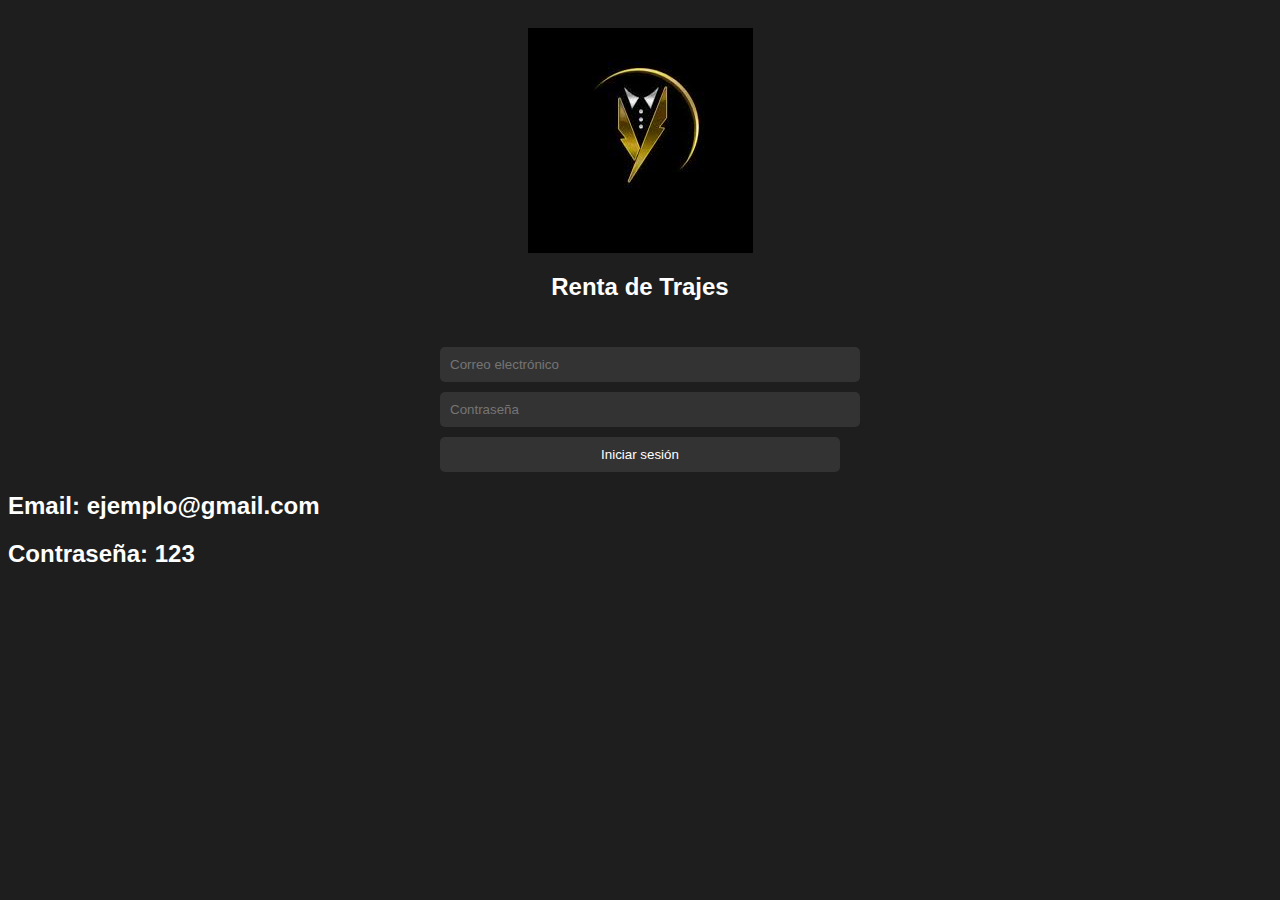
<file: index.html>
<!DOCTYPE html>
<html lang="es">
<head>
    <meta charset="UTF-8">
    <meta name="viewport" content="width=device-width, initial-scale=1.0">
    <title>Renta de Trajes</title>
    <link rel="stylesheet" href="Styles/Style.css">
</head>
<body>
    <header>
        <img src="img/images.jpg" alt="Logo Renta de Trajes">
        <h1>Renta de Trajes</h1>
    </header>
    <main>
        <div id="login-form">
            <input type="email" id="email" placeholder="Correo electrónico" required>
            <input type="password" id="password" placeholder="Contraseña" required>
            <button onclick="login()">Iniciar sesión</button>
        </div>
    </main>
    <h2>Email: ejemplo@gmail.com</h2>
    <h2>Contraseña: 123</h2>

    <script src="Script.js"></script>
</body>
</html>
</file>
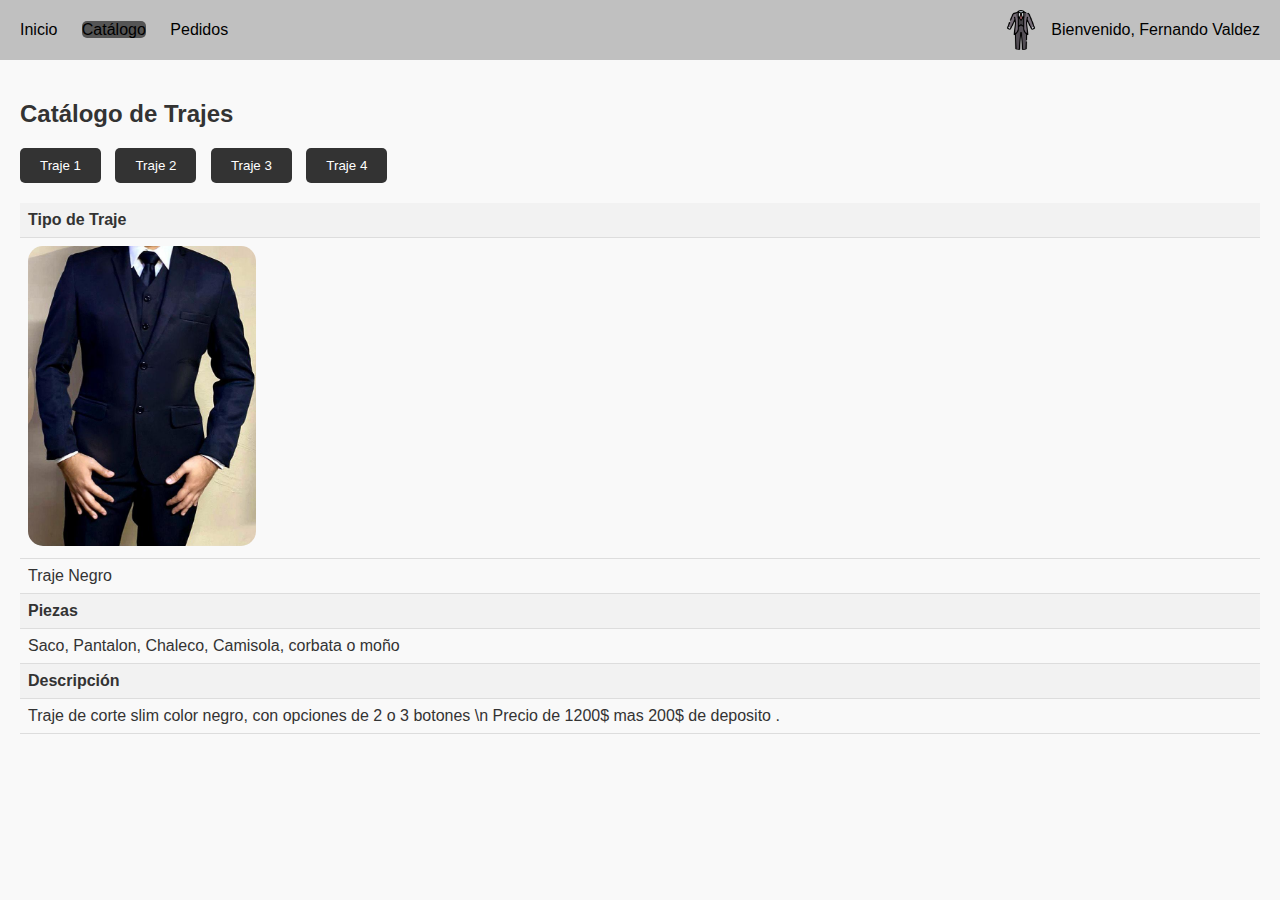
<file: Catalogo.html>
<!DOCTYPE html>
<html lang="es">

<head>
    <meta charset="UTF-8">
    <meta name="viewport" content="width=device-width, initial-scale=1.0">
    <title>Catálogo de Trajes</title>
    <link rel="stylesheet" href="Styles/Style3.css">
</head>

<body>
    <header>
        <div id="navbar">
            <a href="cliente.html">Inicio</a>
            <a href="catalogo.html" class="active">Catálogo</a>
            <a href="pedidos.html">Pedidos</a>
        </div>
        <div id="user-info">
            <img src="img/TrajeN.png" alt="Foto de perfil">
            <span id="username">Bienvenido, Fernando Valdez</span>
        </div>
    </header>
    <main>
        <h2>Catálogo de Trajes</h2>
        <div class="catalog-buttons">
            <button
                onclick="changeSuit('img/traje1.jpg', 'Traje Negro', 'Saco, Pantalon, Chaleco, Camisola, corbata o moño', 'Traje de corte slim color negro, con opciones de 2 o 3 botones \n Precio de 1200$ mas 200$ de deposito .')">Traje
                1</button>
            <button
                onclick="changeSuit('img/traje2.jpg', 'Traje Gris', 'Saco, Pantalon, Chaleco, Camisola, corbata o moño', 'Traje de corte slim color Gris, con opciones de 2 o 3 botones \n Precio de 1200$ mas 200$ de deposito .')">Traje
                2</button>
            <button
                onclick="changeSuit('img/traje3.jpg', 'Traje Vaquero', 'Saco, Pantalon, Camisola, moño Vaquero o adorno', 'Traje de corte slim Vaquero, con opciones de 2 o 3 botones \n Precio de 1200$ mas 200$ de deposito .')">Traje
                3</button>
            <button
                onclick="changeSuit('img/traje4.jpg', 'Traje Azul', 'Saco, Pantalon, Chaleco, Camisola, corbata o moño', 'Traje de corte slim color Azul, con opciones de 2 o 3 botones \n Precio de 1200$ mas 200$ de deposito .')">Traje
                4</button>
        </div>
        <div class="catalog-table">
            <table>
                <tr>
                    <th>Tipo de Traje</th>
                </tr>
                <tr>
                    <td><img id="suit-image" src="img/traje1.jpg" alt="Traje 1"></td>
                </tr>
                <tr>
                    <td id="suit-name">Traje Negro</td>
                </tr>
                <tr>
                    <th>Piezas</th>
                </tr>
                <tr>
                    <td>Saco, Pantalon, Chaleco, Camisola, corbata o moño</td>
                </tr>
                <tr>
                    <th>Descripción</th>
                </tr>
                <tr>
                    <td id="suit-description">Traje de corte slim color negro, con opciones de 2 o 3 botones \n Precio
                        de 1200$ mas 200$ de deposito .</td>
                </tr>
            </table>
        </div>
    </main>
    <script src="ScriptCatalogo.js"></script>
</body>

</html>
</file>
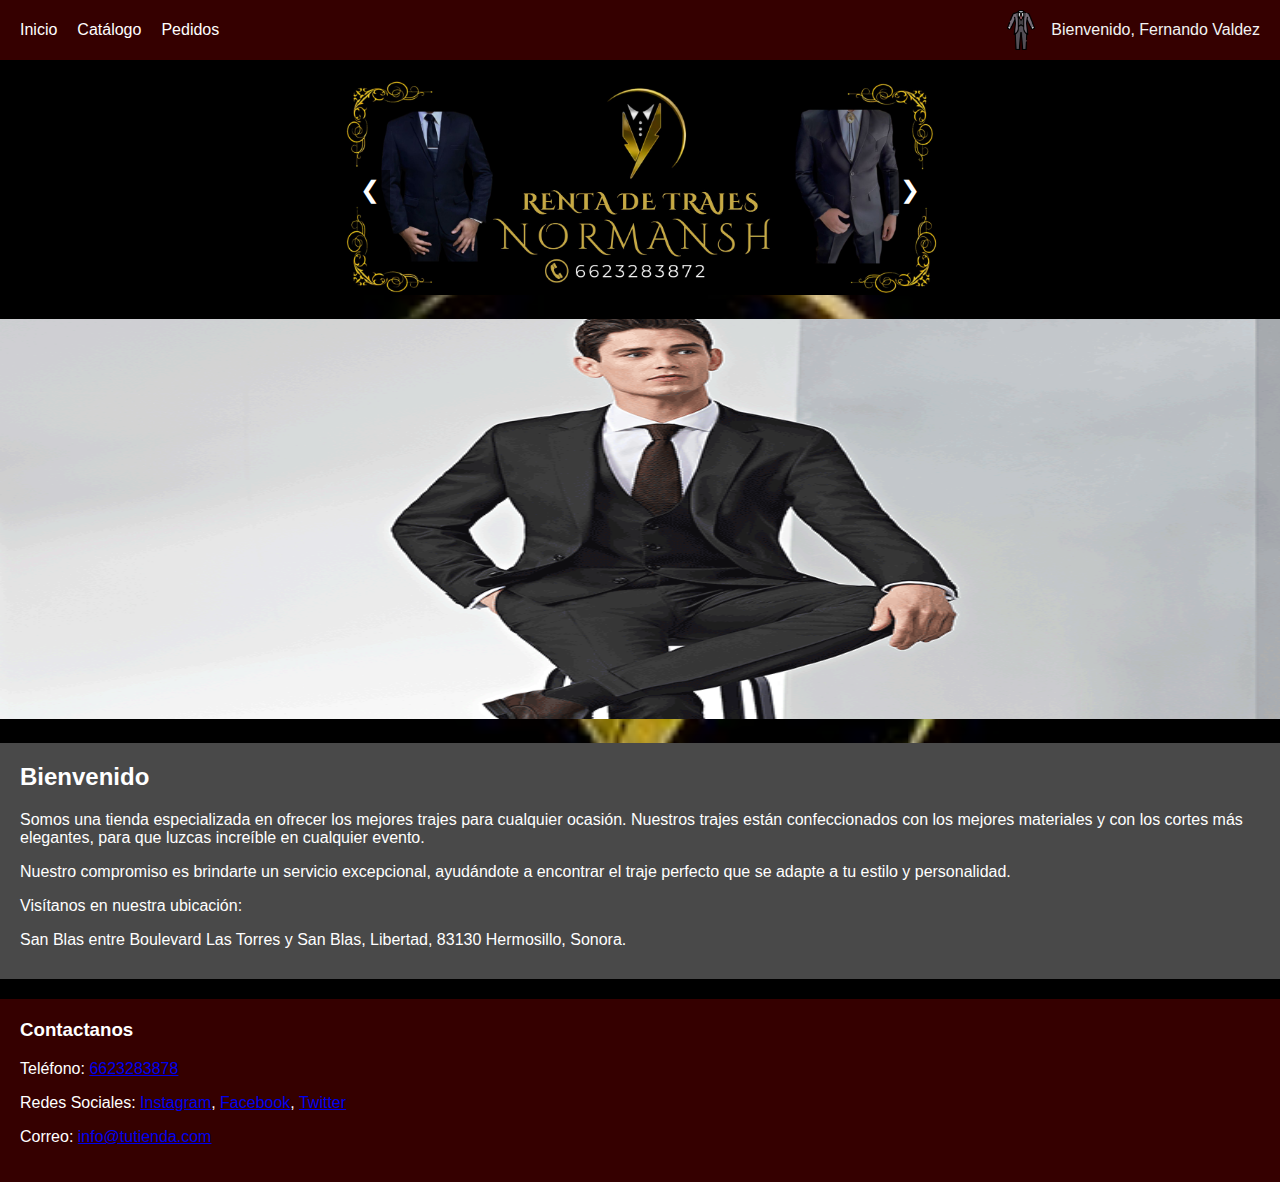
<file: cliente.html>
<!DOCTYPE html>
<html lang="es">

<head>
    <meta charset="UTF-8">
    <meta name="viewport" content="width=device-width, initial-scale=1.0">
    <title>Panel del Cliente</title>
    <link rel="stylesheet" href="Styles/Style2.css">
</head>

<body>
    <header>
        <div id="navbar">
            <a href="cliente.html">Inicio</a>
            <a href="catalogo.html">Catálogo</a>
            <a href="pedidos.html">Pedidos</a>
        </div>
        <div id="user-info">
            <img src="img/TrajeN.png" alt="Foto de perfil">
            <span id="username">Bienvenido, Fernando Valdez</span>
        </div>
    </header>
    <main>
        <div id="image-slider">
            <div class="image-container">
                <img src="img/Portada.jpg" alt="Imagen 3">
            </div>
            <div class="image-container">
                <img src="img/traje1.jpg" alt="Imagen 1">
            </div>
            <div class="image-container">
                <img src="img/traje2.jpg" alt="Imagen 2">
            </div>
            <div class="image-container">
                <img src="img/traje3.jpg" alt="Imagen 3">
            </div>
            <div class="image-container">
                <img src="img/traje4.jpg" alt="Imagen 3">
            </div>
            <div class="image-container">
                <img src="img/Captura.PNG" alt="Imagen 3">
            </div>
            <div class="image-container">
                <img src="img/Centro.jpg" alt="Imagen 3">
            </div>
            <div class="image-container">
                <img src="img/pres1.jpeg" alt="Imagen 3">
            </div>
            <!-- Agrega más imágenes si es necesario -->
            <button id="prev-btn">&#10094;</button>
            <button id="next-btn">&#10095;</button>
        </div>
        <div class="social-icons">
            <img src="img/gt.gif" alt="Facebook">

        </div>

        <div id="description">
            <h2>Bienvenido</h2>
            <p>Somos una tienda especializada en ofrecer los mejores trajes para cualquier ocasión. Nuestros trajes
                están confeccionados con los mejores materiales y con los cortes más elegantes, para que luzcas
                increíble en cualquier evento.</p>
            <p>Nuestro compromiso es brindarte un servicio excepcional, ayudándote a encontrar el traje perfecto que se
                adapte a tu estilo y personalidad.</p>
            <p>Visítanos en nuestra ubicación:</p>
            <p>San Blas entre Boulevard Las Torres y San Blas, Libertad, 83130 Hermosillo, Sonora.</p>
        </div>
        <div class="social-icons">
        </div>
        <div id="footer">
            <div class="social-icons">
            </div>
            <div id="contact">
                <h3>Contactanos</h3>
                <p>Teléfono: <a href="tel:+6623283878">6623283878</a></p>
                <p>Redes Sociales: <a href="#">Instagram</a>, <a href="#">Facebook</a>, <a href="#">Twitter</a></p>
                <p>Correo: <a href="mailto:info@tutienda.com">info@tutienda.com</a></p>
            </div>
        </div>

    </main>
    <script src="ScriptCliente.js"></script>
</body>

</html>
</file>
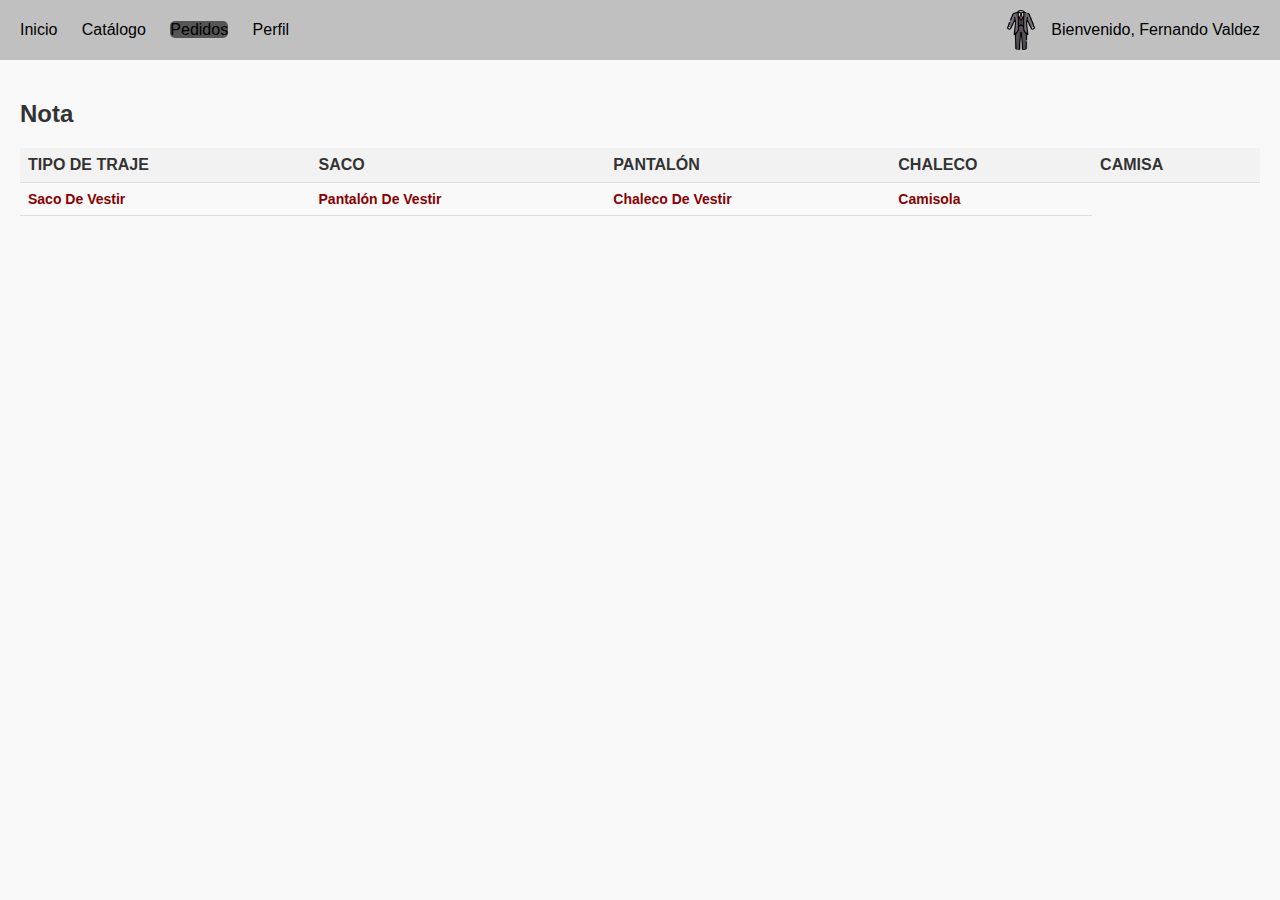
<file: Nota.html>
<!DOCTYPE html>
<html lang="es">
<head>
    <meta charset="UTF-8">
    <meta name="viewport" content="width=device-width, initial-scale=1.0">
    <title>Catálogo de Trajes</title>
    <link rel="stylesheet" href="Styles/StyleNota.css">
</head>
<body>
    <header>
        <div id="navbar">
            <a href="cliente.html">Inicio</a>
            <a href="catalogo.html" >Catálogo</a>
            <a href="pedidos.html"class="active">Pedidos</a>
            <a href="perfil.html">Perfil</a>
        </div>
        <div id="user-info">
            <img src="img/TrajeN.png" alt="Foto de perfil">
            <span id="username">Bienvenido, Fernando Valdez</span>
        </div>
    </header>
    <main>
        <h2>Nota</h2>
        <table>
            <tr>
                <th>Tipo de Traje</th>
                <th>Saco</th>
                <th>Pantalón</th>
                <th>Chaleco</th>
                <th>Camisa</th>
            </tr>
            <tr>
                <td id="saco">Saco De Vestir</td>
                <td id="pantalon">Pantalón De Vestir</td>
                <td id="chaleco">Chaleco De Vestir</td>
                <td id="accesorios">Camisola</td>
            </tr>
        </table>
    </main>
    <script src="ScriptNota.js"></script>
</body>
</html>
</file>
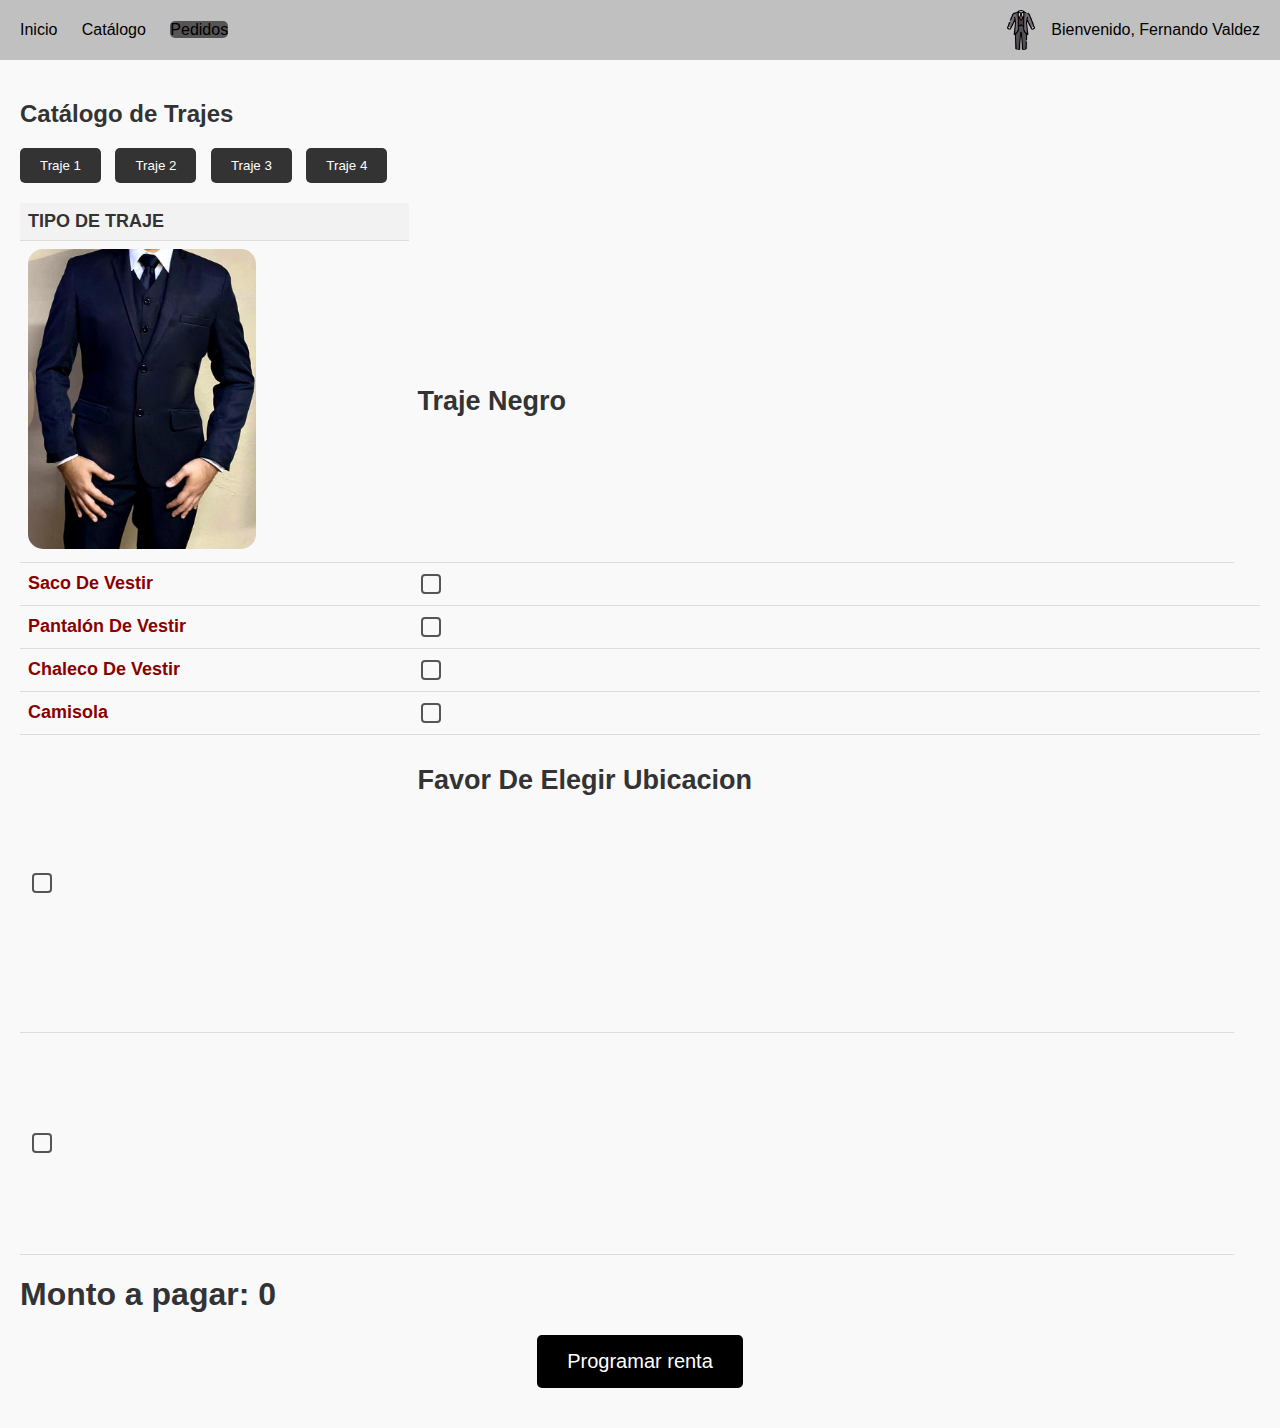
<file: pedidos.html>
<!DOCTYPE html>
<html lang="es">

<head>
    <meta charset="UTF-8">
    <meta name="viewport" content="width=device-width, initial-scale=1.0">
    <title>Catálogo de Trajes</title>
    <link rel="stylesheet" href="Styles/StylePedido.css">
</head>

<body>
    <header>
        <div id="navbar">
            <a href="cliente.html">Inicio</a>
            <a href="catalogo.html">Catálogo</a>
            <a href="pedidos.html" class="active">Pedidos</a>
        </div>
        <div id="user-info">
            <img src="img/TrajeN.png" alt="Foto de perfil">
            <span id="username">Bienvenido, Fernando Valdez</span>
        </div>
    </header>
    <main>
        <h2>Catálogo de Trajes</h2>
        <div class="catalog-buttons">
            <button
                onclick="changeSuit('img/traje1.jpg', 'Traje Negro', 'Chaqueta', 'Vestido elegante y sofisticado ideal para eventos formales.')">Traje
                1</button>
            <button
                onclick="changeSuit('img/traje2.jpg', 'Traje Gris', 'Chaqueta, pantalón, chaleco, camisa y corbata', 'Smoking elegante perfecto para ocasiones formales nocturnas.')">Traje
                2</button>
            <button
                onclick="changeSuit('img/traje3.jpg', 'Traje Vaquero', 'Vestido', 'Vestido corto y versátil adecuado para eventos de cóctel y semi-formales.')">Traje
                3</button>
            <button
                onclick="changeSuit('img/traje4.jpg', 'Traje Azul', 'Traje, camisa y corbata', 'Traje clásico para ocasiones formales de negocios.')">Traje
                4</button>
        </div>
        <div class="catalog-table">
            <table>
                <tr>
                    <th>Tipo de Traje</th>
                </tr>
                <tr>
                    <td><img id="suit-image" src="img/traje1.jpg" alt="Traje 1"></td>
                    <td>
                        <h2 id="suit-name">Traje Negro</h2>
                    </td>
                </tr>
                <tr>
                    <td id="saco">Saco De Vestir</td>
                    <td><input id="Checksaco" type="checkbox" onchange="showTalla(this)"></td>
                    <td></td>
                </tr>
                <tr>
                    <td id="pantalon">Pantalón De Vestir</td>
                    <td><input id="CheckPantalon" type="checkbox" onchange="showTalla(this)"></td>
                    <td></td>
                </tr>
                <tr>
                    <td id="chaleco">Chaleco De Vestir</td>
                    <td><input id="CheckChaleco" type="checkbox" onchange="showTalla(this)"></td>
                    <td></td>
                </tr>
                <tr>
                    <td id="accesorios">Camisola</td>
                    <td><input id="CheckCamisola" type="checkbox" onchange="showTalla(this)"></td>
                    <td></td>
                </tr>

                <tr>
                    <td>
                        <input type="checkbox" id="checkbox1" class="exclusivo" onchange="exclusivo(1)">
                    </td>
                    <td>

                        <h2>Favor De Elegir Ubicacion</h2>

                        <iframe class="map-iframe"
                            src="https://www.google.com/maps/embed?pb=!1m18!1m12!1m3!1d3479.962362230003!2d-110.99432048494147!3d29.06751168231849!2m3!1f0!2f0!3f0!3m2!1i1024!2i768!4f13.1!3m3!1m2!1s0x86e751630e5e3b27%3A0x84da155f7158d1bf!2sSan%20Blas%20entre%20Boulevard%20Las%20Torres%20y%20San%20Blas%2C%20Libertad%2C%2083130%20Hermosillo%2C%20Sonora!5e0!3m2!1ses!2smx!4v1649163942919!5m2!1ses!2smx"
                            width="600" height="450" style="border:0;" allowfullscreen="" loading="lazy"></iframe>
                    </td>
                </tr>
                <tr>
                    <td>
                        <input type="checkbox" id="checkbox2" class="exclusivo" onchange="exclusivo(2)">
                    </td>
                    <td>
                        <iframe class="map-iframe"
                            src="https://www.google.com/maps/embed?pb=!1m18!1m12!1m3!1d3479.9361749712614!2d-110.98363048494154!3d29.06789168232445!2m3!1f0!2f0!3f0!3m2!1i1024!2i768!4f13.1!3m3!1m2!1s0x86e751f67aaea3a3%3A0xc2c51dc1a36f2d9e!2sPlaza%20Cine%20Sonora%2C%20C.%20Guerrero%20local%208%2C%2083000%20Hermosillo%2C%20Son.!5e0!3m2!1ses!2smx!4v1649163942919!5m2!1ses!2smx"
                            width="600" height="450" style="border:0;" allowfullscreen="" loading="lazy"></iframe>
                    </td>
                </tr>
            </table>
        </div>
        <h1 id="Precio">Monto a pagar: 0</h3>
            <a><button class="programar-renta-button" onclick="programarRenta()">Programar renta</button></a>

    </main>

    <script src="ScriptPedido.js"></script>
</body>

</html>
</file>
<file: Styles/Style.css>
body {
    font-family: Arial, sans-serif;
    background-color: #1e1e1e;
    color: #fff;
}

header {
    text-align: center;
    padding: 20px;
}

header h1 {
    font-size: 24px;
}

main {
    max-width: 400px;
    margin: 0 auto;
    text-align: center;
}

input, button {
    display: block;
    margin: 10px auto;
    padding: 10px;
    width: 100%;
    border: none;
    background-color: #333;
    color: #fff;
    border-radius: 5px;
}

input:focus, button:focus {
    outline: none;
}

button:hover {
    cursor: pointer;
    background-color: #555;
}

button:active {
    background-color: #777;
}
</file>
<file: Styles/Style3.css>
body {
    font-family: Arial, sans-serif;
    background-color: #f9f9f9;
    margin: 0;
    padding: 0;
    color: #333;
}

header {
    background-color: #c0c0c0;
    padding: 10px 20px;
    display: flex;
    justify-content: space-between;
    align-items: center;
    color: #000000;
}

#navbar a {
    color: #000000;
    text-decoration: none;
    margin-right: 20px;
}

#navbar a.active {
    background-color: #555;
    border-radius: 5px;
}

#user-info {
    display: flex;
    align-items: center;
}

#user-info img {
    width: 40px;
    height: 40px;
    border-radius: 50%;
    margin-right: 10px;
}

main {
    padding: 20px;
}

h2 {
    color: #333;
}

.catalog-table {
    margin-top: 20px;
}

table {
    width: 100%;
    border-collapse: collapse;
}

th, td {
    padding: 8px;
    text-align: left;
    border-bottom: 1px solid #ddd;
}

th {
    background-color: #f2f2f2;
}

img {
    max-width: 300px;
    max-height: 300px;
    border-radius: 15px;
}

.catalog-buttons {
    margin-bottom: 20px;
}

.catalog-buttons button {
    background-color: #333;
    color: #fff;
    border: none;
    border-radius: 5px;
    padding: 10px 20px;
    margin-right: 10px;
    cursor: pointer;
}

.catalog-buttons button:hover {
    background-color: #555;
}
</file>
<file: Styles/Style2.css>
body {
    font-family: Arial, sans-serif;
    margin: 0;
    padding: 0;
    background-image: url('images.jpg'); /* Ruta a tu imagen de fondo */
    background-size: cover;
    background-repeat: no-repeat;
    background-attachment: fixed; /* La imagen de fondo permanece fija */

}



header {
    background-color: #350000;
    padding: 10px 20px;
    display: flex;
    justify-content: space-between;
    align-items: center;
    color: #f3f3f3;
}

#navbar {
    display: flex;
}

#navbar a {
    color: #ffffff;
    text-decoration: none;
    margin-right: 20px;
}

#user-info {
    display: flex;
    align-items: center;
}

#user-info img {
    width: 40px;
    height: 40px;
    margin-right: 10px;
}

#image-slider {
    position: relative;
    margin: 20px auto;
    width: 80%;
    max-width: 600px;
}

.image-container {
    display: none;
    text-align: center;
}

.image-container img {
    max-width: 100%;
    max-height: 300px;
}

#prev-btn,
#next-btn {
    position: absolute;
    top: 50%;
    transform: translateY(-50%);
    background-color: rgba(0, 0, 0, 0.5); /* Cambiado a un tono más oscuro */
    border: none;
    color: #fff; /* Cambiado a blanco para contraste */
    font-size: 24px;
    cursor: pointer;
    z-index: 1;
    width: 40px;
    height: 40px;
}

#prev-btn {
    left: 10px;
}

#next-btn {
    right: 10px;
}

#description {
    background-color: #494949; /* Cambiado a un gris oscuro */
    padding: 20px;
    margin-top: 20px;
    box-shadow: 0 0 10px rgba(0, 0, 0, 0.1);
    color: #ffffff; /* Cambiado a blanco para contraste */
}

#description h2 {
    margin-top: 0;
}

#description p {
    margin-bottom: 10px;
}

#contact {
    background-color: #350000; /* Cambiado a un tono vino */
    padding: 20px; 
    margin-top: 20px;
    box-shadow: 0 0 10px rgba(0, 0, 0, 0.1);
    color: #ffffff; /* Cambiado a blanco para contraste */
}

#contact h3 {
    margin-top: 0;
}

#footer {
    margin-top: 20px;
}

.social-icons img {
    width: 1330px;
    height: 400px;
}
</file>
<file: Styles/StyleNota.css>
body {
    font-family: Arial, sans-serif;
    background-color: #f9f9f9;
    margin: 0;
    padding: 0;
    color: #333;
}

header {
    background-color: #c0c0c0 ;
    padding: 10px 20px;
    display: flex;
    justify-content: space-between;
    align-items: center;
    color: #000000;
}

#navbar a {
    color: #000000;
    text-decoration: none;
    margin-right: 20px;
}

#navbar a.active {
    background-color: #555;
    border-radius: 5px;
}

#user-info {
    display: flex;
    align-items: center;
}

#user-info img {
    width: 40px;
    height: 40px;
    border-radius: 50%;
    margin-right: 10px;
}

main {
    padding: 20px;
}

h2 {
    color: #333;
}

table {
    width: 100%;
    border-collapse: collapse;
    margin-top: 20px;
}

th, td {
    padding: 8px;
    text-align: left;
    border-bottom: 1px solid #ddd;
}

th {
    background-color: #f2f2f2;
    text-transform: uppercase;
    font-size: 16px;
}

td {
    font-size: 14px;
}

#saco, #pantalon, #chaleco, #accesorios {
    font-weight: bold;
    color: #8a0000;
}

input[type="checkbox"] {
    appearance: none;
    width: 20px;
    height: 20px;
    border: 2px solid #555;
    border-radius: 4px;
    outline: none;
    cursor: pointer;
    vertical-align: middle;
}

input[type="checkbox"]:checked {
    background-color: #555;
}

input[type="checkbox"]::after {
    content: "";
    display: inline-block;
    width: 10px;
    height: 10px;
    background-color: #fff;
    border-radius: 2px;
    position: relative;
    top: 3px;
    left: 3px;
    visibility: hidden;
}

input[type="checkbox"]:checked::after {
    visibility: visible;
}
</file>
<file: Styles/StylePedido.css>
body {
    font-family: Arial, sans-serif;
    background-color: #f9f9f9;
    margin: 0;
    padding: 0;
    color: #333;
}

header {
    background-color: #c0c0c0 ;
    padding: 10px 20px;
    display: flex;
    justify-content: space-between;
    align-items: center;
    color: #000000;
}

#navbar a {
    color: #000000;
    text-decoration: none;
    margin-right: 20px;
}

#navbar a.active {
    background-color: #555;
    border-radius: 5px;
}

#user-info {
    display: flex;
    align-items: center;
}

#user-info img {
    width: 40px;
    height: 40px;
    border-radius: 50%;
    margin-right: 10px;
}

main {
    padding: 20px;
}

h2 {
    color: #333;
}

.catalog-table {
    margin-top: 20px;
}

table {
    width: 100%;
    border-collapse: collapse;
}

th, td {
    padding: 8px;
    text-align: left;
    border-bottom: 1px solid #ddd;
}

th {
    background-color: #f2f2f2;
}

img {
    max-width: 300px;
    max-height: 300px;
    border-radius: 15px;
}

/* Estilo para los botones */
.catalog-buttons {
    margin-bottom: 20px;
}

.catalog-buttons button {
    background-color: #333;
    color: #fff;
    border: none;
    border-radius: 5px;
    padding: 10px 20px;
    margin-right: 10px;
    cursor: pointer;
}

.catalog-buttons button:hover {
    background-color: #555;
}

/* Resto de estilos... */
/* Estilo para los títulos de la tabla */
.catalog-table th, .catalog-table td {
    font-size: 18px; /* Aumentamos el tamaño del texto */
    color: #333; /* Color del texto */
}

/* Estilo para el texto de la tabla */
.catalog-table td {
    font-weight: normal; /* Quitamos la negrita */
    color: #555; /* Color del texto */
}

/* Estilo para los títulos de la tabla */
.catalog-table th {
    background-color: #f2f2f2; /* Cambiamos el color de fondo */
    text-transform: uppercase; /* Convertimos el texto a mayúsculas */
}

#saco, #pantalon, #chaleco, #accesorios {
    font-weight: bold; /* Añadimos negrita */
    color: #8a0000; /* Color del texto */
}

/* Estilo para el checkbox */
.catalog-table input[type="checkbox"] {
    appearance: none;
    width: 20px;
    height: 20px;
    border: 2px solid #555;
    border-radius: 4px;
    outline: none;
    cursor: pointer;
    vertical-align: middle;
}

/* Estilo del checkbox cuando está marcado */
.catalog-table input[type="checkbox"]:checked {
    background-color: #555;
}

/* Estilo del indicador (marcado) del checkbox */
.catalog-table input[type="checkbox"]::after {
    content: "";
    display: inline-block;
    width: 10px;
    height: 10px;
    background-color: #fff;
    border-radius: 2px;
    position: relative;
    top: 3px;
    left: 3px;
    visibility: hidden;
}

/* Estilo del indicador cuando el checkbox está marcado */
.catalog-table input[type="checkbox"]:checked::after {
    visibility: visible;
}
/*///////////////////////////////////*/
.programar-renta-button {
    background-color: #000000;
    color: #fff;
    border: none;
    border-radius: 5px;
    padding: 15px 30px;
    font-size: 20px;
    cursor: pointer;
    transition: background-color 0.3s ease;
    margin: 20px auto; /* auto para centrar horizontalmente, 20px para el margen superior e inferior */
    display: block; /* Asegura que el botón se muestre como un bloque para aplicar el margen horizontal automáticamente */
}

.programar-renta-button:hover {
    background-color: #575757;
}

.map-iframe {
    width: 500px;
    height: 200px;
}
</file>
